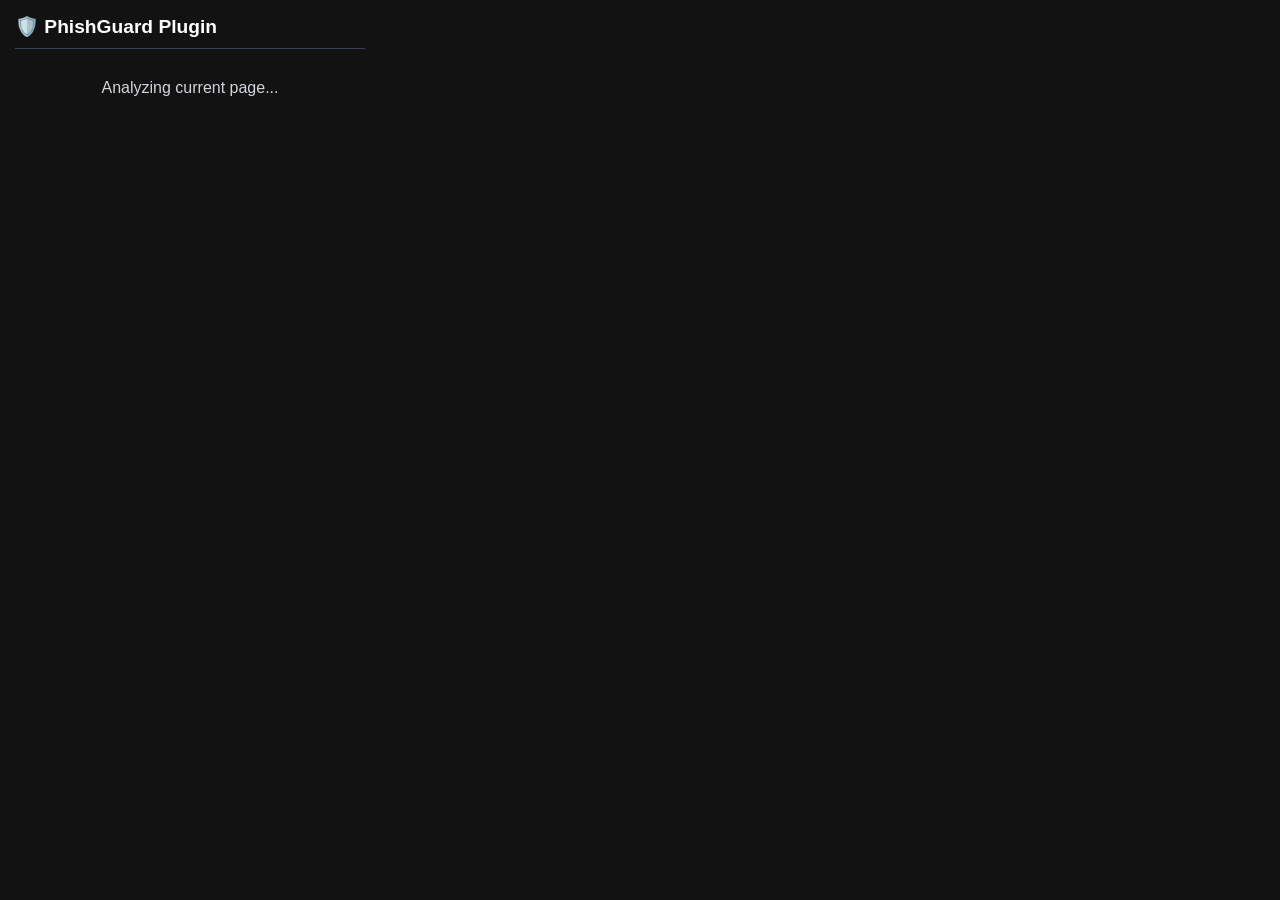
<file: extension/popup.html>
<!DOCTYPE html>
<html>
<head>
    <meta charset="utf-8">
    <title>PhishGuard Mini</title>
    <style>
        body {
            width: 350px;
            font-family: 'Inter', sans-serif;
            background-color: #121212;
            color: #d1d5db;
            margin: 0;
            padding: 15px;
        }
        h2 {
            font-size: 1.2rem;
            margin: 0 0 10px 0;
            color: #ffffff;
            display: flex;
            align-items: center;
            border-bottom: 1px solid #374151;
            padding-bottom: 10px;
        }
        .score-circle {
            width: 60px;
            height: 60px;
            border-radius: 50%;
            background: #1f2937;
            display: flex;
            flex-direction: column;
            align-items: center;
            justify-content: center;
            margin: 15px auto;
            border: 4px solid #4ade80; /* default safe */
        }
        .score-circle.medium { border-color: #f59e0b; }
        .score-circle.high { border-color: #ef4444; }
        
        .score-value {
            font-size: 24px;
            font-weight: bold;
            color: white;
        }
        
        .threat-level {
            text-align: center;
            font-weight: bold;
            font-size: 16px;
            margin-bottom: 15px;
        }

        .section {
            background: #1f2937;
            padding: 10px;
            border-radius: 6px;
            margin-bottom: 10px;
            font-size: 12px;
        }
        .section-title {
            color: #9ca3af;
            font-weight: 600;
            text-transform: uppercase;
            margin-bottom: 5px;
            font-size: 10px;
        }
        ul {
            margin: 0;
            padding-left: 15px;
        }
        button {
            width: 100%;
            padding: 8px;
            background: #2563eb;
            color: white;
            border: none;
            border-radius: 4px;
            cursor: pointer;
            font-weight: bold;
            margin-top: 10px;
        }
        button:hover { background: #1d4ed8; }
    </style>
</head>
<body>
    <h2>🛡️ PhishGuard Plugin</h2>
    
    <div id="loading" style="text-align: center; padding: 20px;">
        Analyzing current page...
    </div>

    <div id="results" style="display: none;">
        <div class="score-circle" id="score-circle">
            <div class="score-value" id="score-val">0</div>
        </div>
        <div class="threat-level" id="threat-level">SAFE</div>

        <div class="section" id="xai-summary"></div>
        
        <div class="section">
            <div class="section-title">Indicators Triggered</div>
            <ul id="triggers-list"></ul>
        </div>

        <button id="view-dashboard">Open Enterprise Dashboard</button>
    </div>

    <script src="popup.js"></script>
</body>
</html>
</file>
